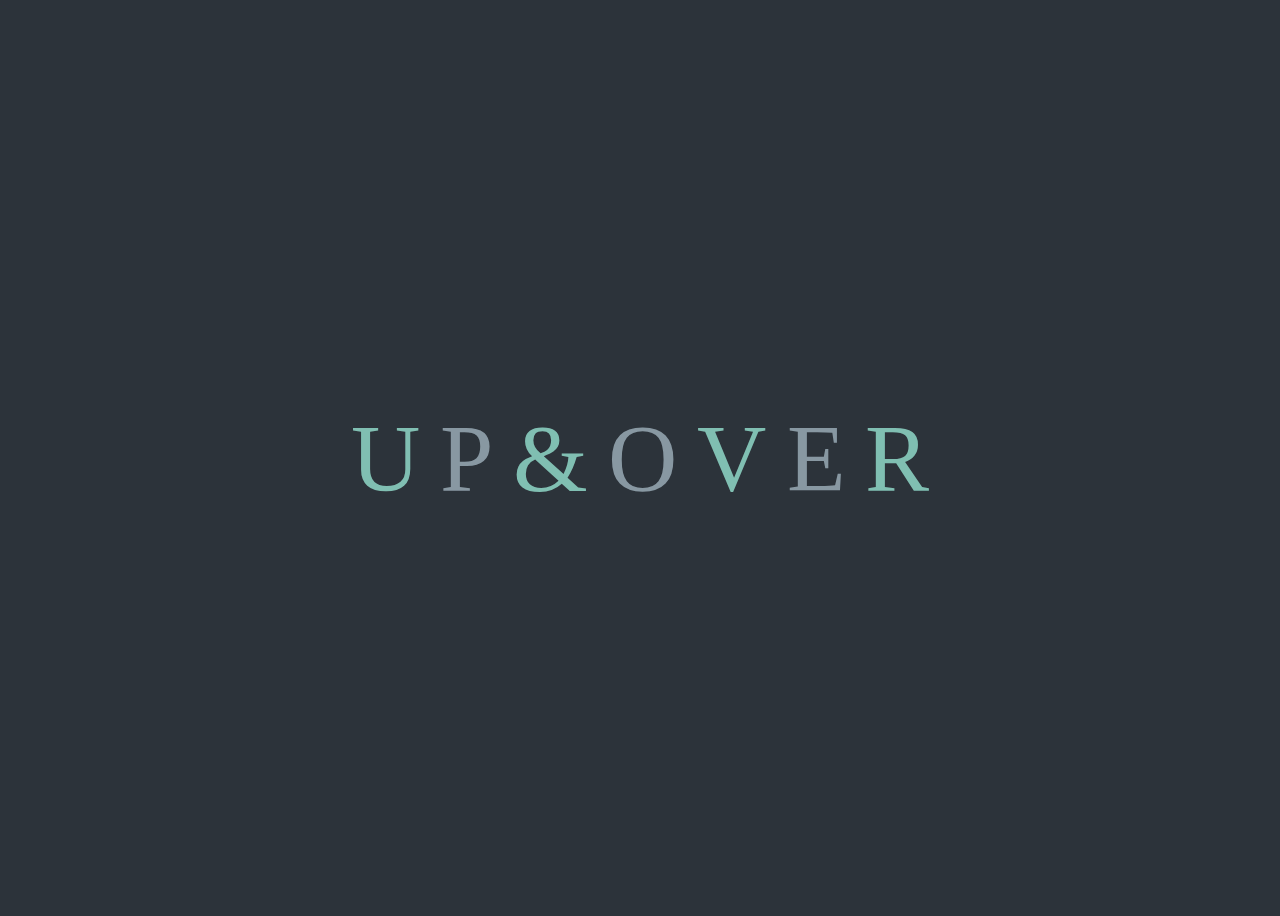
<file: Letras/index.html>
<!DOCTYPE html>
<html lang="es">
<head>
    <meta charset="UTF-8">
    <meta name="viewport" content="width=device-width, initial-scale=1.0">
    <link rel="stylesheet" href="style.css">
    <title>Documento</title>
</head>
<body>
    <div class="letras">
        <p class="letra">U</p>
        <p class="letra">P</p>
        <p class="letra">&</p>
        <p class="letra">O</p>
        <p class="letra">V</p>
        <p class="letra">E</p>
        <p class="letra">R</p>
    </div>
</body>
</html>
</file>
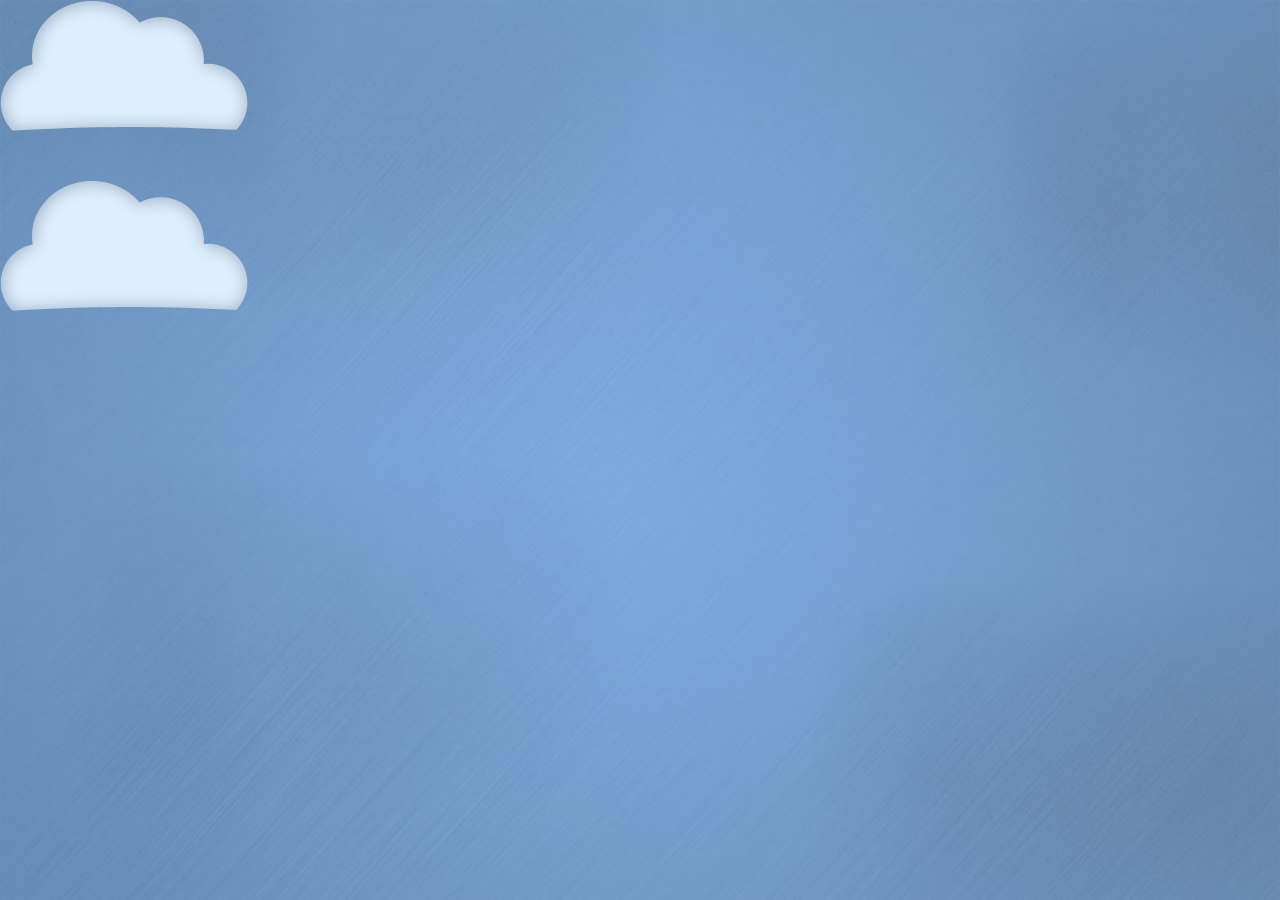
<file: Nube/index.html>
<!DOCTYPE html>
<html lang="en">
<head>
    <meta charset="UTF-8">
    <meta name="viewport" content="width=device-width, initial-scale=1.0">
    <link rel="stylesheet" href="style.css">
    <title>Document</title>
</head>
<body>
    <div class="contenedor">
        <img src="imagenes/sky.jpg" alt="" class="fondo">
        <div class="nube-1">
            <img src="imagenes/front_cloud.png" alt="">
        </div>

        <div class="nube-2">
            <img src="imagenes/front_cloud.png" alt="">
        </div>
    </div>
    
</body>
</html>
</file>
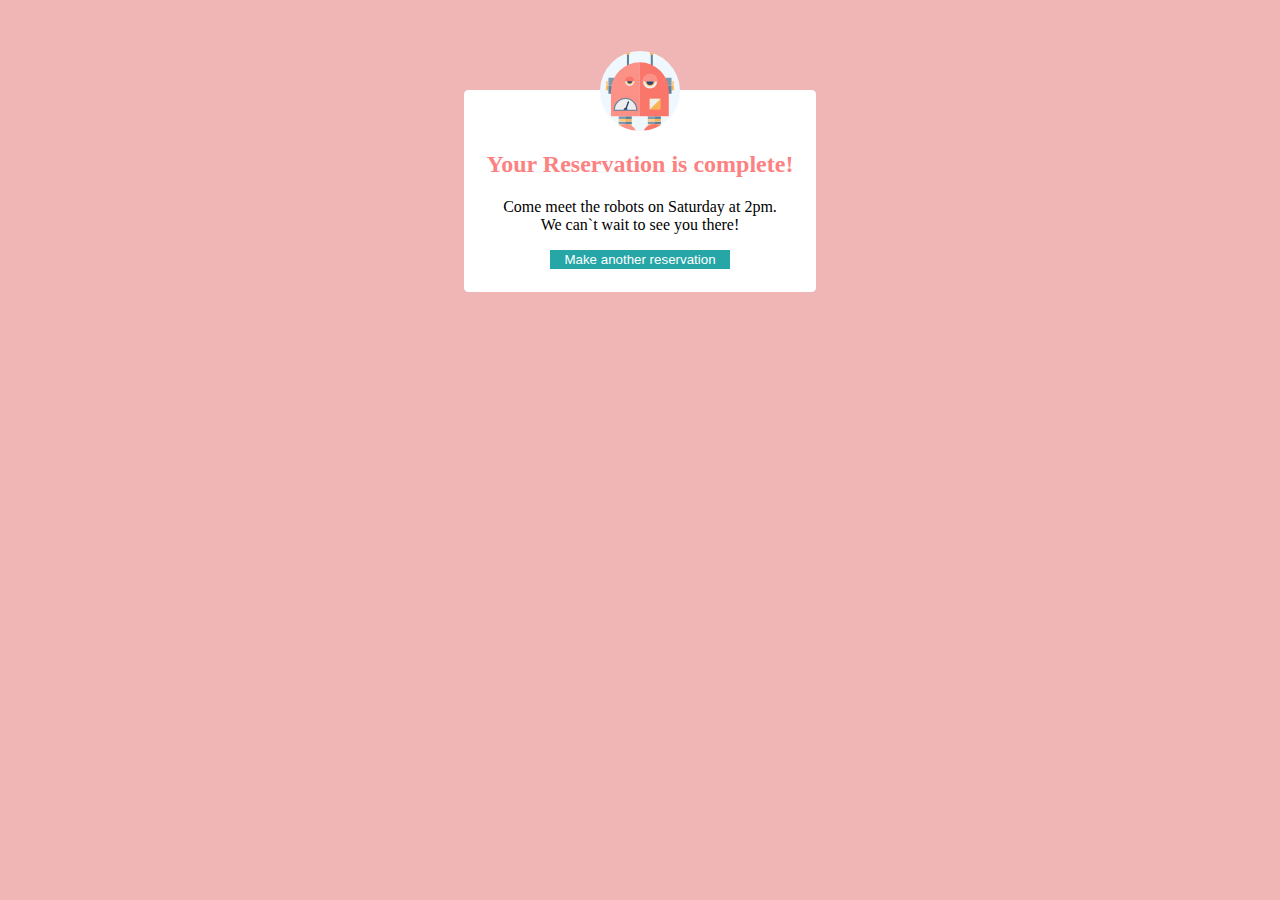
<file: Robot/index.html>
<!DOCTYPE html>
<html lang="en">
<head>
    <meta charset="UTF-8">
    <meta name="viewport" content="width=device-width, initial-scale=1.0">
    <link rel="stylesheet" href="style.css">
    <title>Document</title>
</head>
<body>
    <div class="robot">
            <img src="imagen/pink_robot.svg" alt="" width="80px" height="60px">
            <h2>Your Reservation is complete!</h2>
            <p>Come meet the robots on Saturday at 2pm. <br> We can`t wait to see you there!</p>
            <button>Make another reservation</button>
    </div>
</body>
</html>
</file>
<file: Letras/style.css>
body {
    font-family: 'Alfa Slab One', cursive;
    font-size: 6rem;
    background-color: #2c333a;
    display: flex;
    justify-content: center;
    align-items: center;
    height: 100vh;
}

.letras {
    display: flex;
}

.letra {
    color: #80bfb2;
    margin: 0 10px; 
    transform: perspective(400px) rotateX(0deg);
    animation: voltearAbajo 1s forwards, voltearArriba 0.5s forwards; 
    animation-fill-mode: forwards;
}

.letra:nth-child(2n) {
    color: #8898a2;
}

@keyframes voltearAbajo {
    0% {
        transform: perspective(400px) rotateX(0deg);
    }
    100% {
        transform: perspective(400px) rotateX(180deg);
    }
}

@keyframes voltearArriba {
    0% {
        transform: perspective(400px) rotateX(180deg);
    }
    100% {
        transform: perspective(400px) rotateX(0deg);
    }
}

.letra:nth-child(1) {
    animation-delay: 0s, 3s; 
}
.letra:nth-child(2) {
    animation-delay: 0.2s, 3.2s; 
}
.letra:nth-child(3) {
    animation-delay: 0.4s, 3.4s; 
}
.letra:nth-child(4) {
    animation-delay: 0.6s, 3.6s; 
}
.letra:nth-child(5) {
    animation-delay: 0.8s, 3.8s; 
}
.letra:nth-child(6) {
    animation-delay: 1s, 4s; 
}
.letra:nth-child(7) {
    animation-delay: 1.2s, 4.2s;
}
</file>
<file: Nube/style.css>
body {
    margin: 0;
    padding: 0;
    width: 100vw;
    height: 100vh;
    overflow: hidden;
}

.contenedor {
    width: 100vw;
    height: 100vh;
    position: relative;
}

.fondo {
    z-index: -1;
    position: absolute;
    width: 100%;
    height: 100%;
}

.nube-1{
    position: absolute;
    animation: moverNube 10s linear infinite;
    animation-direction: normal;
    z-index: 1;
}
.nube-2{
    position: absolute;
    animation: moverNube-2 40s linear infinite;
    animation-direction: normal;
    z-index: 1;
}

.nube-1 {
    z-index: 1;
}

.nube-2 {
    z-index: 1;
    top: 20%;
}

@keyframes moverNube {
    0% {
        transform: translateX(0);
    }
    100% {
        transform: translateX(100vw);
    }
}

@keyframes moverNube-2 {
    0% {
        transform: translateX(0);
    }
    100% {
        transform: translateX(100vw);
    }
}
</file>
<file: Robot/style.css>
body {
    margin: 0;
    padding: 0;
    background-color: hwb(0 71% 6%);
    display: flex;
    justify-content: center; 
    width: 100vw;
    height: 100vh;
    overflow: hidden;
}

.robot {
    margin-top: 10vh;
    animation: slidein 5s forwards;
    border: 1px solid white;
    border-radius: 4px;
    width: 350px;
    height: 200px;
    display: flex;
    align-items: center;
    flex-direction: column; 
    justify-content: flex-start; 
    background-color: white;
    position: relative; 
}

img {
    background-color: aliceblue;
    overflow: hidden;
    border-radius: 50%;
    height: 80px;
    position: absolute;
    top: -40px;
}

h2 {
    color: hwb(0 51% 1%);
    text-align: center;
    margin-top: 60px;
}

p {
    margin-top: 0;
    text-align: center;
}

button {
    background-color: #26a6a6;
    border: 1px solid #26a6a6;
    width: 180px;
    height: auto;
    color: white;
    margin-bottom: 20px;
}
button:hover {
    background-color: orangered;
    cursor: pointer;
}


@keyframes slidein {
    0% {
        transform: translateY(100%); 
    }
  
    25% {
        transform: translateY(-5%);
    }
    
    50% {
        transform: translateY(0); 
    }
    
    75% {
        transform: translateY(-5%); 
    }
  
    100% {
        transform: translateY(0); 
    }
}
</file>
